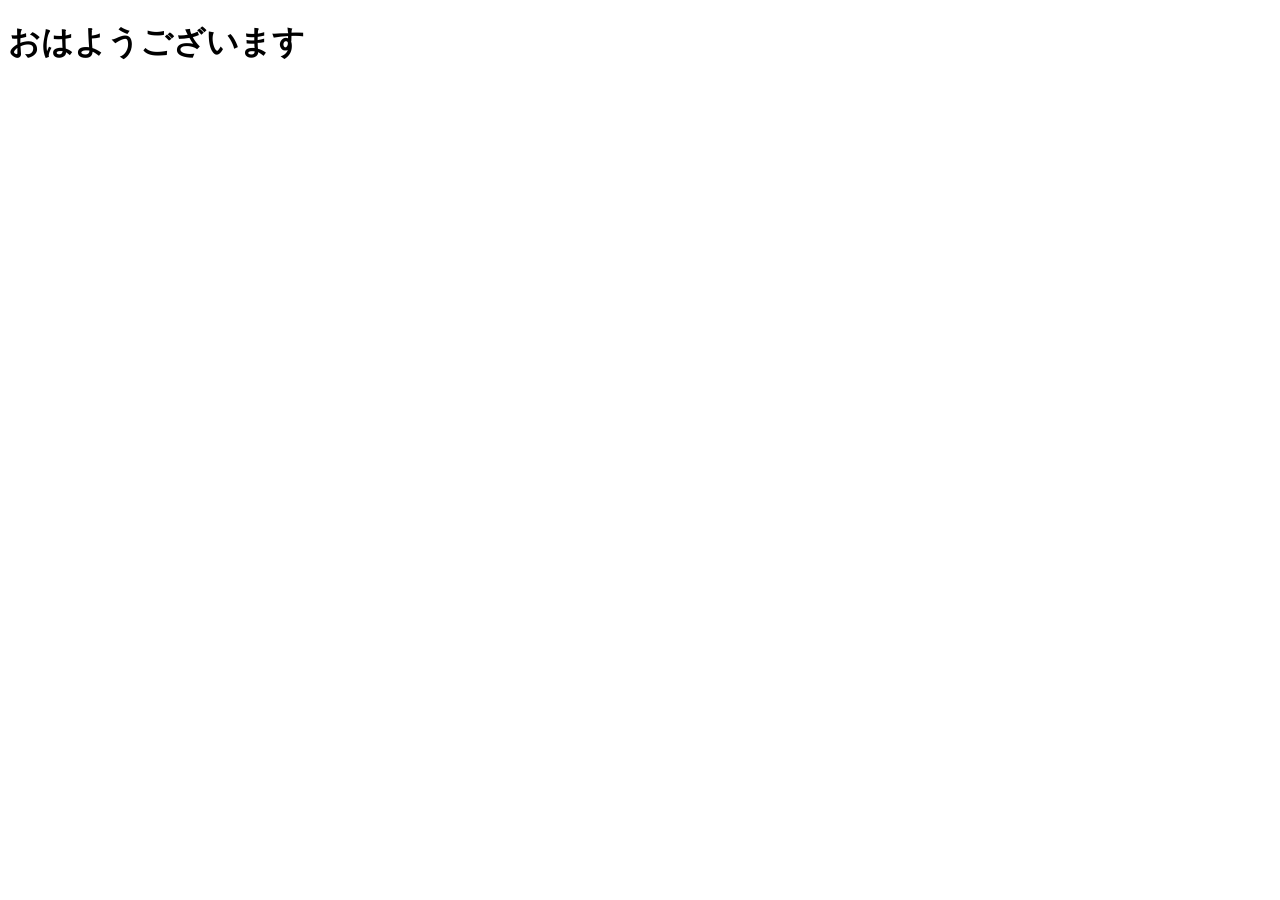
<file: index.html>
<!DOCTYPE html>
<html lang="ja">
<head>
    <meta charset="UTF-8">
    <meta name="viewport" content="width=device-width, initial-scale=1.0">
    <title>aaaa</title>
</head>
<body>
    <h1>おはようございます</h1> 
</body>
</html>
</file>
